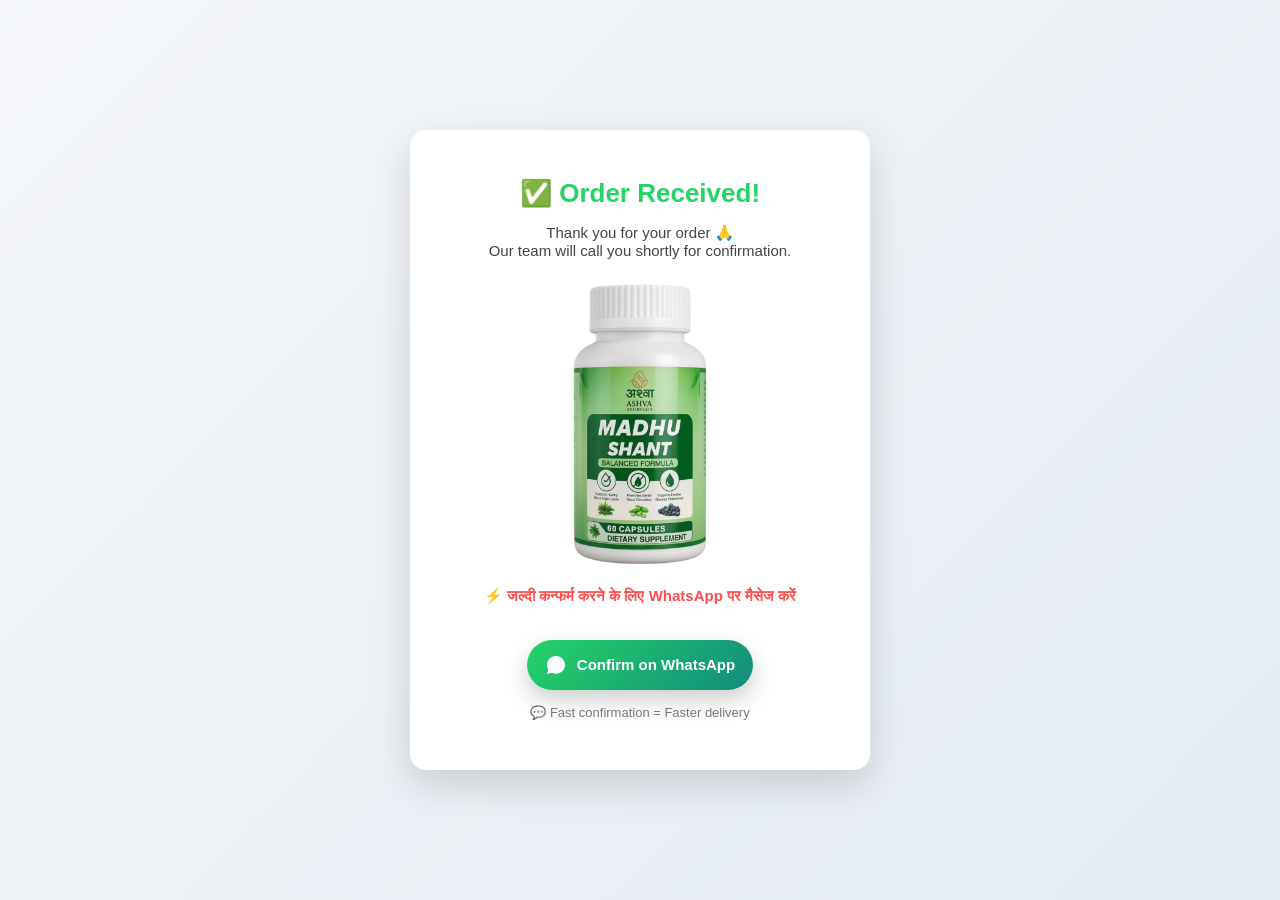
<file: thankyou.html>
<!DOCTYPE html>
<html lang="en">
<head>
<!-- Meta Pixel Code -->
<script>
!function(f,b,e,v,n,t,s)
{if(f.fbq)return;n=f.fbq=function(){n.callMethod?
n.callMethod.apply(n,arguments):n.queue.push(arguments)};
if(!f._fbq)f._fbq=n;n.push=n;n.loaded=!0;n.version='2.0';
n.queue=[];t=b.createElement(e);t.async=!0;
t.src=v;s=b.getElementsByTagName(e)[0];
s.parentNode.insertBefore(t,s)}(window, document,'script',
'https://connect.facebook.net/en_US/fbevents.js');
fbq('init', '1578339390536246');
fbq('track', 'Lead');
</script>
<noscript><img height="1" width="1" style="display:none"
src="https://www.facebook.com/tr?id=1578339390536246&ev=Lead&noscript=1"
/></noscript>
<!-- End Meta Pixel Code -->
<meta charset="UTF-8" />
<meta name="viewport" content="width=device-width, initial-scale=1.0"/>
<title>Thank You - Order Received</title>

<style>
  body {
    margin: 0;
    font-family: Arial, sans-serif;
    background: linear-gradient(135deg, #f5f7fa, #e4ecf3);
    display: flex;
    align-items: center;
    justify-content: center;
    min-height: 100vh;
    text-align: center;
  }

  .container {
    background: #ffffff;
    padding: 30px 20px;
    border-radius: 16px;
    box-shadow: 0 15px 40px rgba(0,0,0,0.15);
    max-width: 420px;
    width: 90%;
    animation: fadeIn 0.8s ease;
  }

  h1 {
    color: #25d366;
    margin-bottom: 10px;
    font-size: 26px;
  }

  p {
    color: #444;
    font-size: 15px;
    margin-bottom: 20px;
  }

  .product-img {
    width: 100%;
    max-width: 220px;
    margin: 15px auto;
    display: block;
    border-radius: 12px;
  }

  .highlight {
    color: #ff4d4d;
    font-weight: bold;
  }

  .wa-btn {
    display: inline-flex;
    align-items: center;
    justify-content: center;
    gap: 10px;
    margin-top: 15px;
    background: linear-gradient(135deg, #25d366, #128c7e);
    color: #fff;
    text-decoration: none;
    padding: 14px 18px;
    border-radius: 50px;
    font-weight: bold;
    font-size: 15px;
    box-shadow: 0 10px 25px rgba(0,0,0,0.2);
    animation: pulse 1.8s infinite;
    transition: 0.3s ease;
  }

  .wa-btn:hover {
    transform: scale(1.05);
  }

  .wa-btn svg {
    width: 22px;
    height: 22px;
  }

  .note {
    margin-top: 15px;
    font-size: 13px;
    color: #777;
  }

  @keyframes pulse {
    0% { box-shadow: 0 0 0 0 rgba(37,211,102,0.6); }
    70% { box-shadow: 0 0 0 15px rgba(37,211,102,0); }
    100% { box-shadow: 0 0 0 0 rgba(37,211,102,0); }
  }

  @keyframes fadeIn {
    from { opacity: 0; transform: translateY(20px);}
    to { opacity: 1; transform: translateY(0);}
  }

  @media (max-width: 480px) {
    h1 { font-size: 22px; }
    .wa-btn {
      width: 100%;
      font-size: 14px;
      padding: 12px;
    }
  }
</style>
</head>

<body>

<div class="container">

  <h1>✅ Order Received!</h1>

  <p>
    Thank you for your order 🙏<br>
    Our team will call you shortly for confirmation.
  </p>

  <!-- PRODUCT IMAGE -->
  <img src="IMG_3157.png" alt="Product" class="product-img">

  <p class="highlight">
    ⚡ जल्दी कन्फर्म करने के लिए WhatsApp पर मैसेज करें
  </p>

  <!-- WHATSAPP BUTTON -->
  <a href="https://wa.me/919217048964?text=Hi%20I%20just%20placed%20an%20order" 
     class="wa-btn" target="_blank">

    <svg viewBox="0 0 32 32" fill="currentColor">
      <path d="M19.11 17.23c-.27-.14-1.58-.78-1.82-.87-.24-.09-.42-.14-.6.14-.18.27-.69.87-.85 1.05-.15.18-.31.2-.58.07-.27-.14-1.12-.41-2.14-1.31-.79-.7-1.33-1.57-1.49-1.84-.15-.27-.02-.42.12-.56.12-.12.27-.31.41-.47.14-.16.18-.27.27-.45.09-.18.05-.34-.02-.47-.07-.14-.6-1.45-.82-1.99-.22-.52-.44-.45-.6-.46h-.51c-.18 0-.47.07-.71.34-.24.27-.93.91-.93 2.22 0 1.31.95 2.58 1.09 2.76.14.18 1.87 2.85 4.53 3.99.63.27 1.12.43 1.5.55.63.2 1.2.17 1.66.1.51-.08 1.58-.65 1.8-1.27.22-.63.22-1.16.15-1.27-.06-.11-.24-.18-.51-.31z"/>
      <path d="M16.03 3C8.84 3 3 8.73 3 15.8c0 2.25.6 4.45 1.75 6.39L3 29l7-1.82a13.2 13.2 0 0 0 6.03 1.45c7.19 0 13.03-5.73 13.03-12.8C29.06 8.73 23.22 3 16.03 3z"/>
    </svg>

    Confirm on WhatsApp
  </a>

  <p class="note">
    💬 Fast confirmation = Faster delivery
  </p>

</div>

</body>
</html>
</file>
